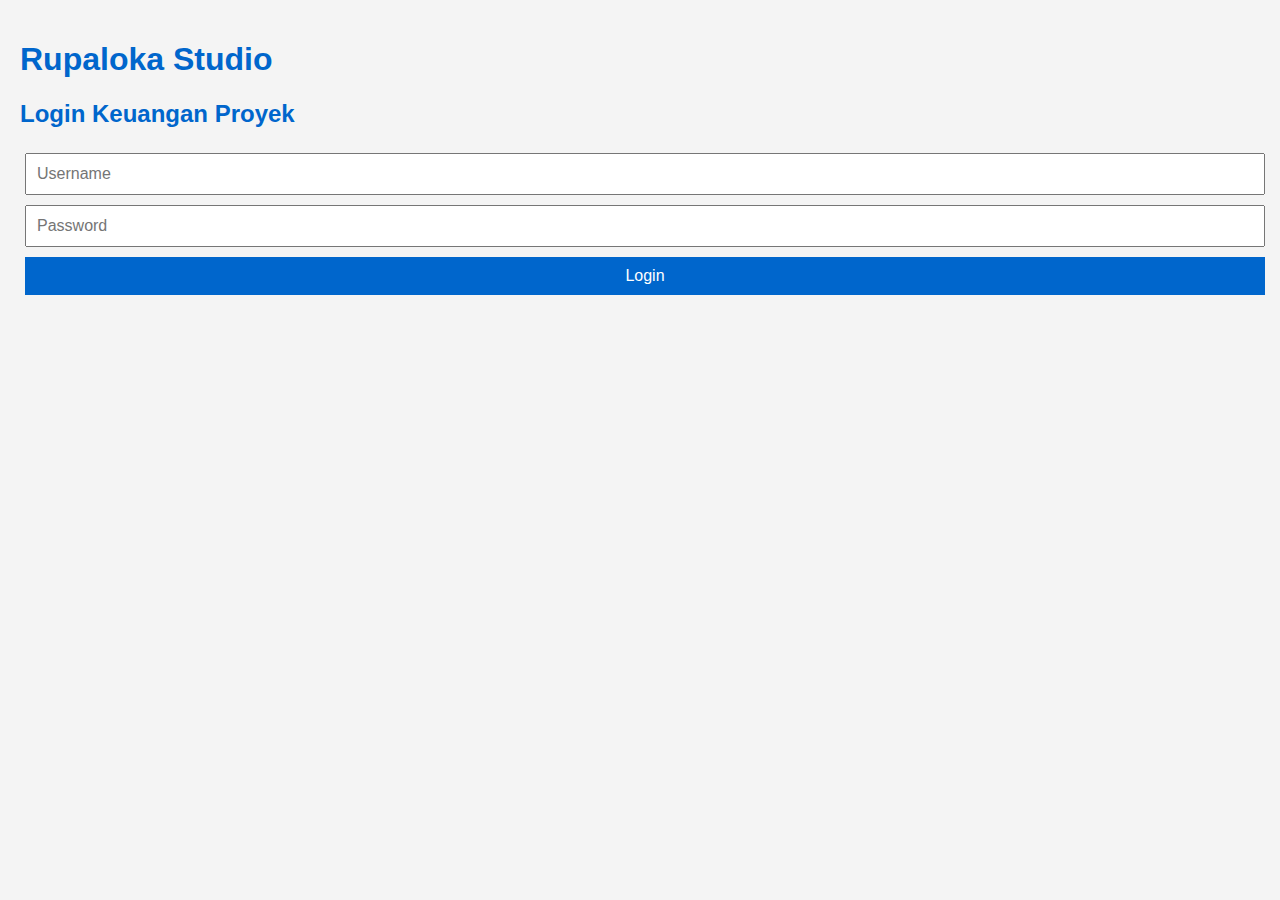
<file: index.html>
<!DOCTYPE html>
<html lang="id">
<head>
  <meta charset="UTF-8" />
  <meta name="viewport" content="width=device-width, initial-scale=1.0"/>
  <title>Login - Rupaloka Finance</title>
  <link rel="stylesheet" href="css/style.css" />
</head>
<body>
  <div class="login-container">
    <h1>Rupaloka Studio</h1>
    <h2>Login Keuangan Proyek</h2>
    <input type="text" id="username" placeholder="Username" />
    <input type="password" id="password" placeholder="Password" />
    <button onclick="login()">Login</button>
    <p id="error" style="color:red; margin-top:10px;"></p>
  </div>

  <script src="js/auth.js"></script>
</body>
</html>
</file>
<file: css/style.css>
body { font-family: Arial, sans-serif; background: #f4f4f4; margin:0; padding:20px; }
.container { max-width: 900px; margin: auto; background: white; padding: 20px; border-radius: 10px; box-shadow: 0 0 10px rgba(0,0,0,0.1); }
input, button { padding: 10px; margin: 5px; font-size: 16px; width: 100%; box-sizing: border-box; }
button { background: #0066cc; color: white; border: none; cursor: pointer; }
button:hover { background: #0055aa; }
h1, h2 { color: #0066cc; }
</file>
